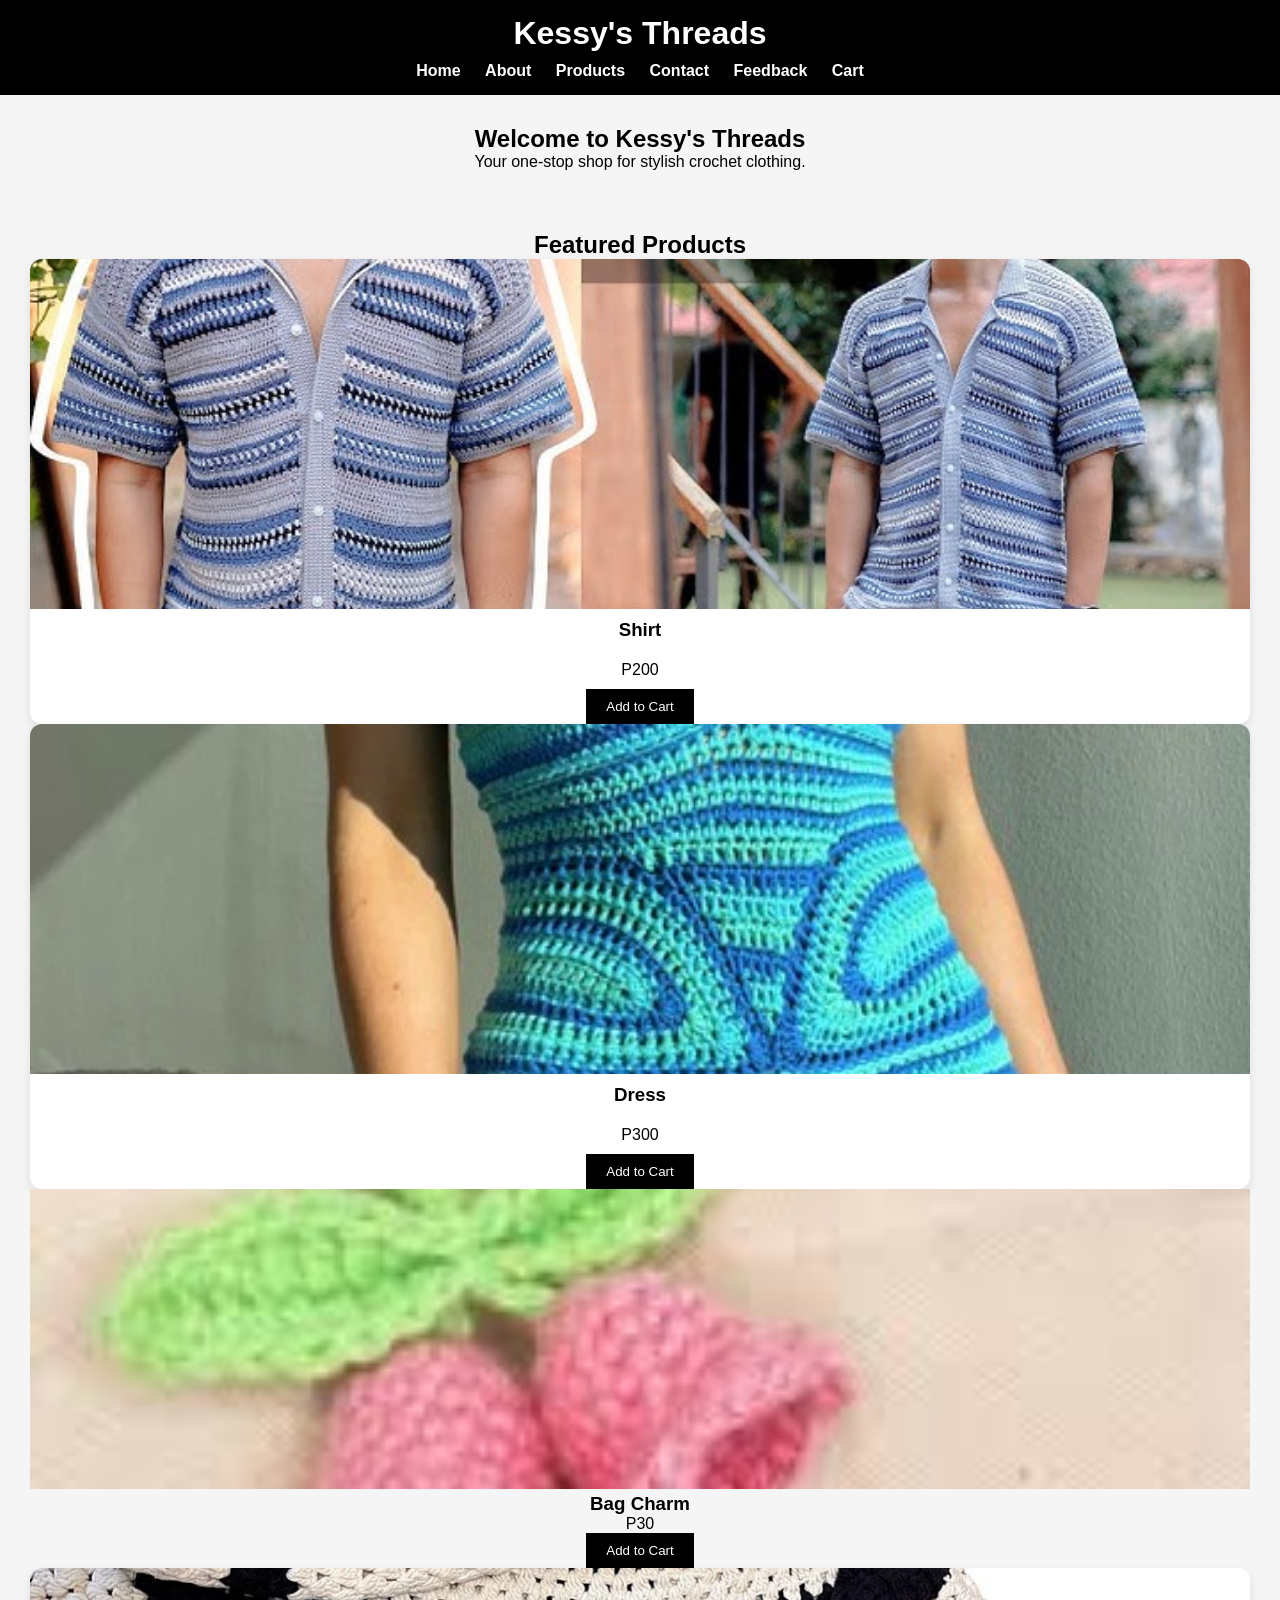
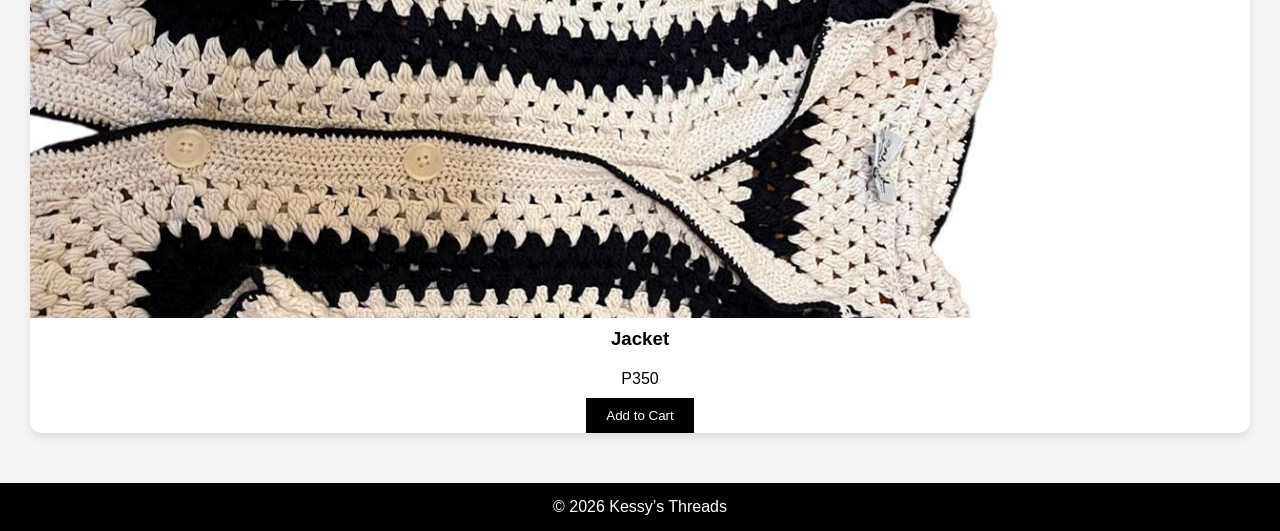
<file: index.html>
<!DOCTYPE html>
<html lang="en">
<head>
  <meta charset="UTF-8">
  <meta name="viewport" content="width=device-width, initial-scale=1.0">
  <link href="style.css" rel="stylesheet">
  <link href="STYL.css" rel="stylesheet">
  <title>Home</title>
</head>

<body>

  <header>
    <h1>Kessy's Threads</h1>
    <!-- NAVIGATION -->
  <nav>
    <a href="index.html">Home</a>
    <a href="about.html">About</a>
    <a href="products.html">Products</a>
    <a href="contact.html">Contact</a>
    <a href="feedback.html">Feedback</a>
    <a href="cart.html">Cart</a>
  </nav>
  </header>

  <!-- HERO -->
  <section class="hero">
    <h2>Welcome to Kessy's Threads</h2>
    <p>Your one-stop shop for stylish crochet clothing.</p>
  </section>

  <!-- PRODUCTS -->
  <section class="container mt-5">
    <h2>Featured Products</h2>
    <div class="products">

      <div class="product-card">
        <img src="shirt.jpg">
        <h3>Shirt</h3>
        <p>P200</p>
        <button onclick="addToCart('Shirt', 200)">Add to Cart</button>
      </div>

      <div class="product-card">
        <img src="dress.jpg">
        <h3>Dress</h3>
        <p>P300</p>
        <button onclick="addToCart('Dress', 300)">Add to Cart</button>
        </div>

        <div class="product">
        <img src="bag charm.jpg">
        <h3>Bag Charm</h3>
        <p>P30</p>
        <button onclick="addToCart('Bag Charm', 50)">Add to Cart</button>
        </div>


      <div class="product-card">
        <img src="jacket.jpg">
        <h3>Jacket</h3>
        <p>P350</p>
        <button onclick="addToCart('Jacket', 350)">Add to Cart</button>
      </div>

    </div>
  </section>

  <script>
function addToCart(name, price) {
  let cart = JSON.parse(localStorage.getItem("cart")) || [];

  cart.push({ name: name, price: price });

  localStorage.setItem("cart", JSON.stringify(cart));

  alert(name + " added to cart!");
}
</script>


  <!-- FOOTER -->
  <footer>
    <p>© 2026 Kessy’s Threads</p>
  </footer>

</body>
</html>
</file>
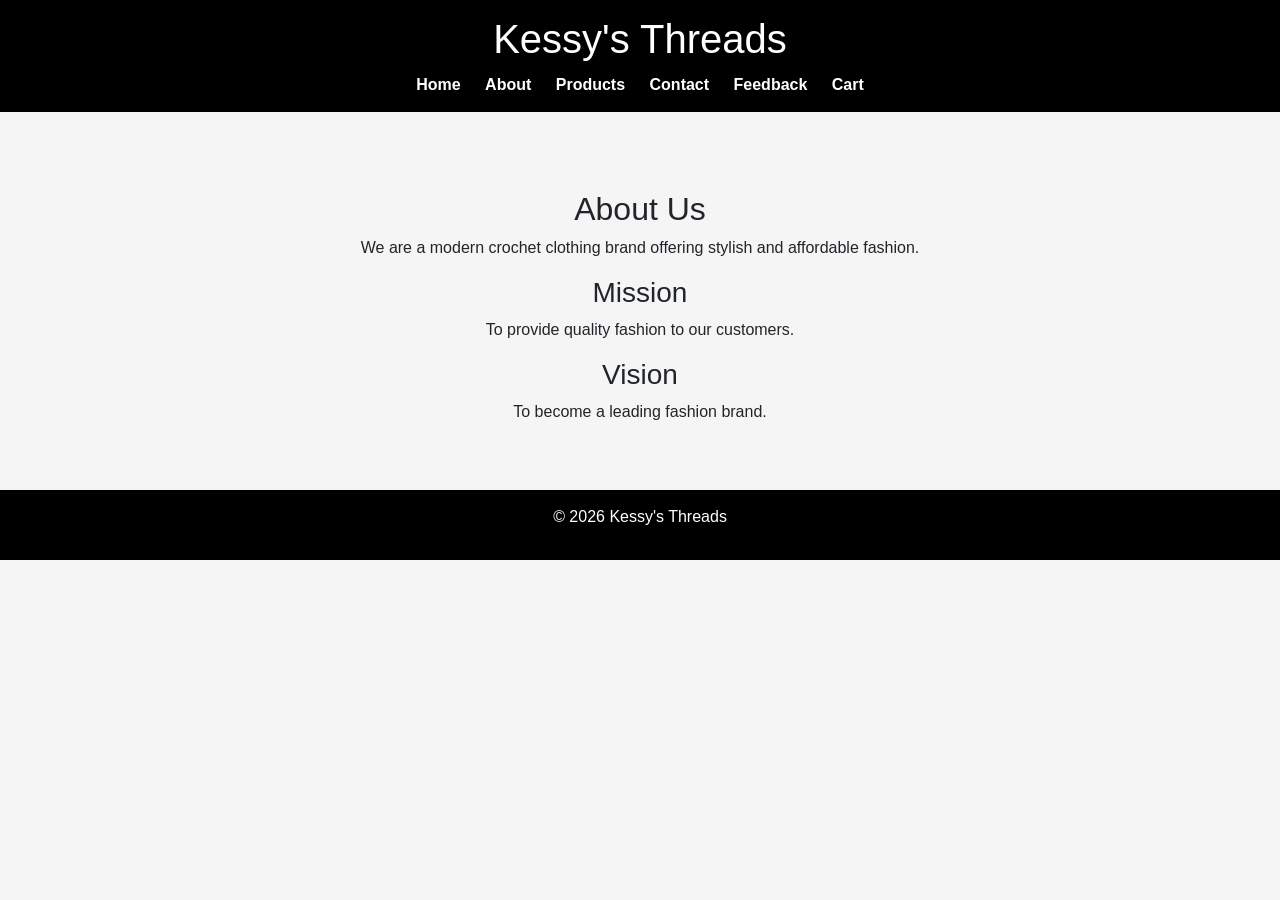
<file: about.html>
<!DOCTYPE html>
<html>
<head>
     <link href="https://cdn.jsdelivr.net/npm/bootstrap@5.3.3/dist/css/bootstrap.min.css" rel="stylesheet">
    <link href="style.css" rel="stylesheet">
    <title>About Us</title>
</head>
<body>

<header>
    <h1>Kessy's Threads</h1>
    <nav>
        <a href="index.html">Home</a>
        <a href="about.html">About</a>
        <a href="products.html">Products</a>
        <a href="contact.html">Contact</a>
        <a href="feedback.html">Feedback</a>
        <a href="cart.html">Cart</a>
    </nav>
</header>

<section class="container mt-5">
    <div class="overlay">
    <h2>About Us</h2>
    <p>We are a modern crochet clothing brand offering stylish and affordable fashion.</p>

    <h3>Mission</h3>
    <p>To provide quality fashion to our customers.</p>

    <h3>Vision</h3>
    <p>To become a leading fashion brand.</p>
    </div>
</section>

<footer>
    <p>© 2026 Kessy's Threads</p>
</footer>

</body>
</html>
</file>
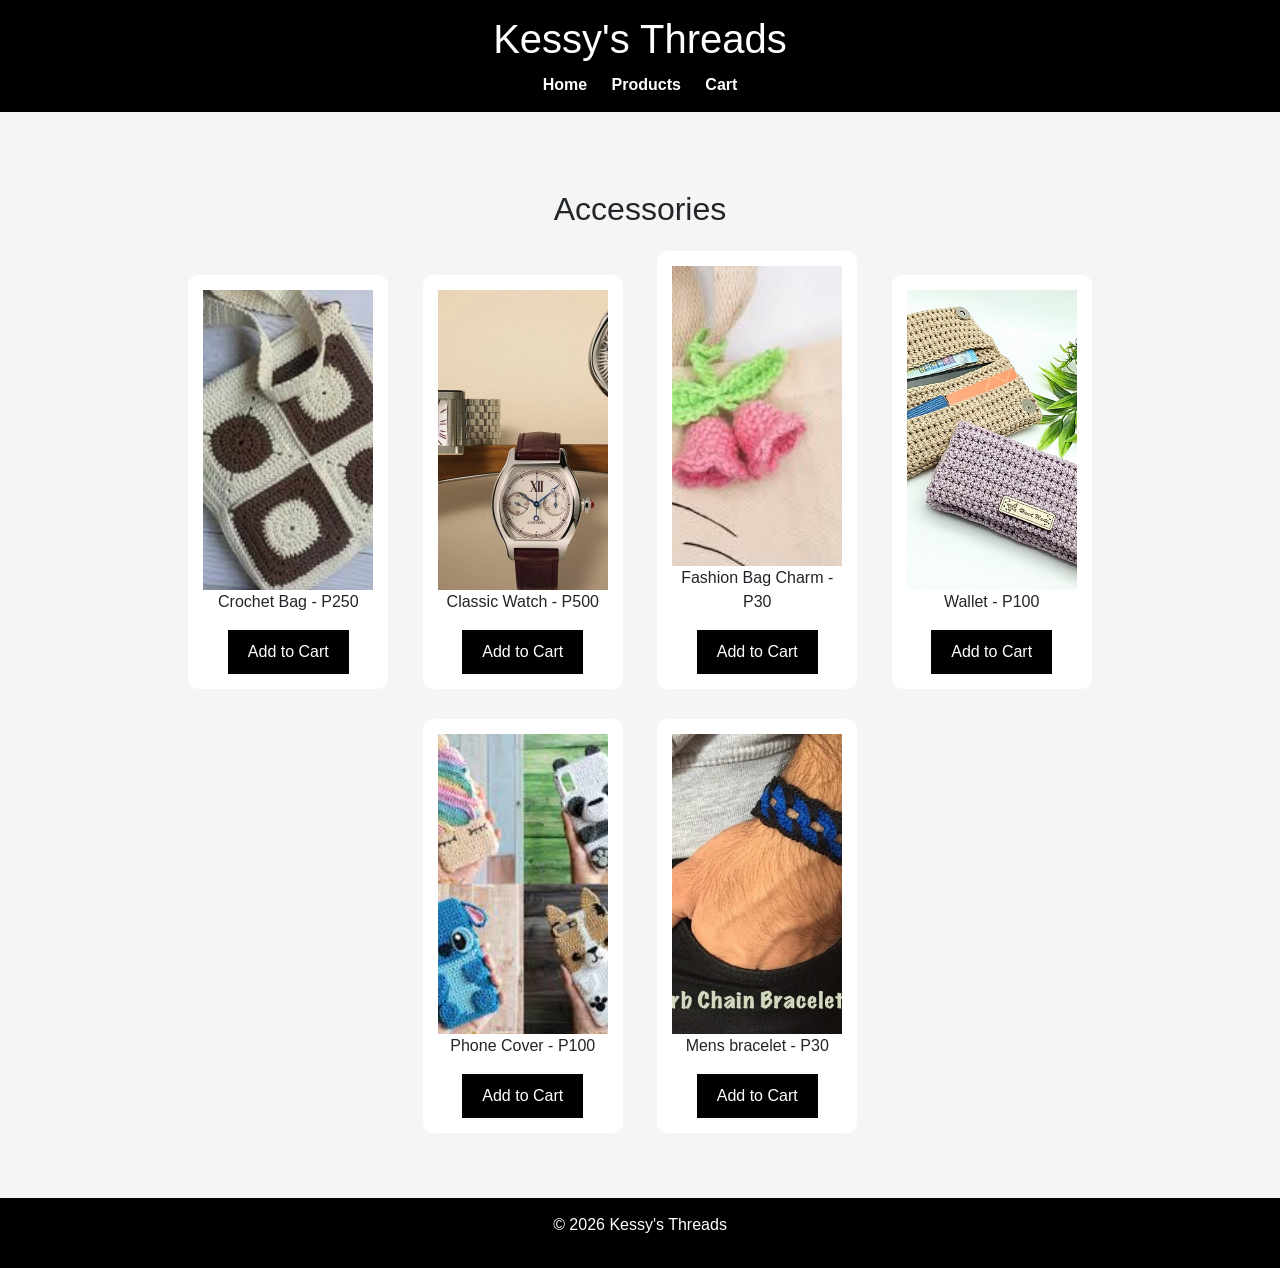
<file: accessories.html>
<!DOCTYPE html>
<html>
<head>
    <link href="https://cdn.jsdelivr.net/npm/bootstrap@5.3.3/dist/css/bootstrap.min.css" rel="stylesheet">
    <link rel="stylesheet" href="style.css">
    <title>Accessories</title>
    <link rel="stylesheet" href="style.css">
</head>
<body>

<header>
    <h1>Kessy's Threads</h1>
    <nav>
        <a href="index.html">Home</a>
        <a href="products.html">Products</a>
        <a href="cart.html">Cart</a>
    </nav>
</header>

<section class="container mt-5">
    <h2>Accessories</h2>

    <article>
        <img src="bag.jpg" alt="Bag">
        <p>Crochet Bag - P250</p>
        <button onclick="addToCart('Crochet Bag', 250)">Add to Cart</button>
    </article>

    <article>
        <img src="watch.jpg" alt="Watch">
        <p>Classic Watch - P500</p>
        <button onclick="addToCart('Classic Watch', 500)">Add to Cart</button>
    </article>

    <article>
        <img src="bag charm.jpg" alt="Bag Charm">
        <p>Fashion Bag Charm - P30</p>
        <button onclick="addToCart('Fashion Bag Charm', 30)">Add to Cart</button>
    </article>

    <article>
        <img src="wallet.jpg" alt="Wallet">
        <p>Wallet - P100</p>
        <button onclick="addToCart('Wallet', 100)">Add to Cart</button>
    </article>

    <article>
        <img src="phone cover.jpg" alt="Phone Cover">
        <p>Phone Cover - P100</p>
        <button onclick="addToCart('Phone Cover', 100)">Add to Cart</button>
    </article>

    <article>
        <img src="bracelet men.jpg" alt="Bracelet">
        <p>Mens bracelet - P30</p>
        <button onclick="addToCart('Mens bracelet', 30)">Add to Cart</button>
    </article>


</section>

<script>
function addToCart(name, price) {
  let cart = JSON.parse(localStorage.getItem("cart")) || [];

  cart.push({ name: name, price: price });

  localStorage.setItem("cart", JSON.stringify(cart));

  alert(name + " added to cart!");
}
</script>
<footer>
    <p>© 2026 Kessy's Threads</p>
</footer>

</body>
</html>
</file>
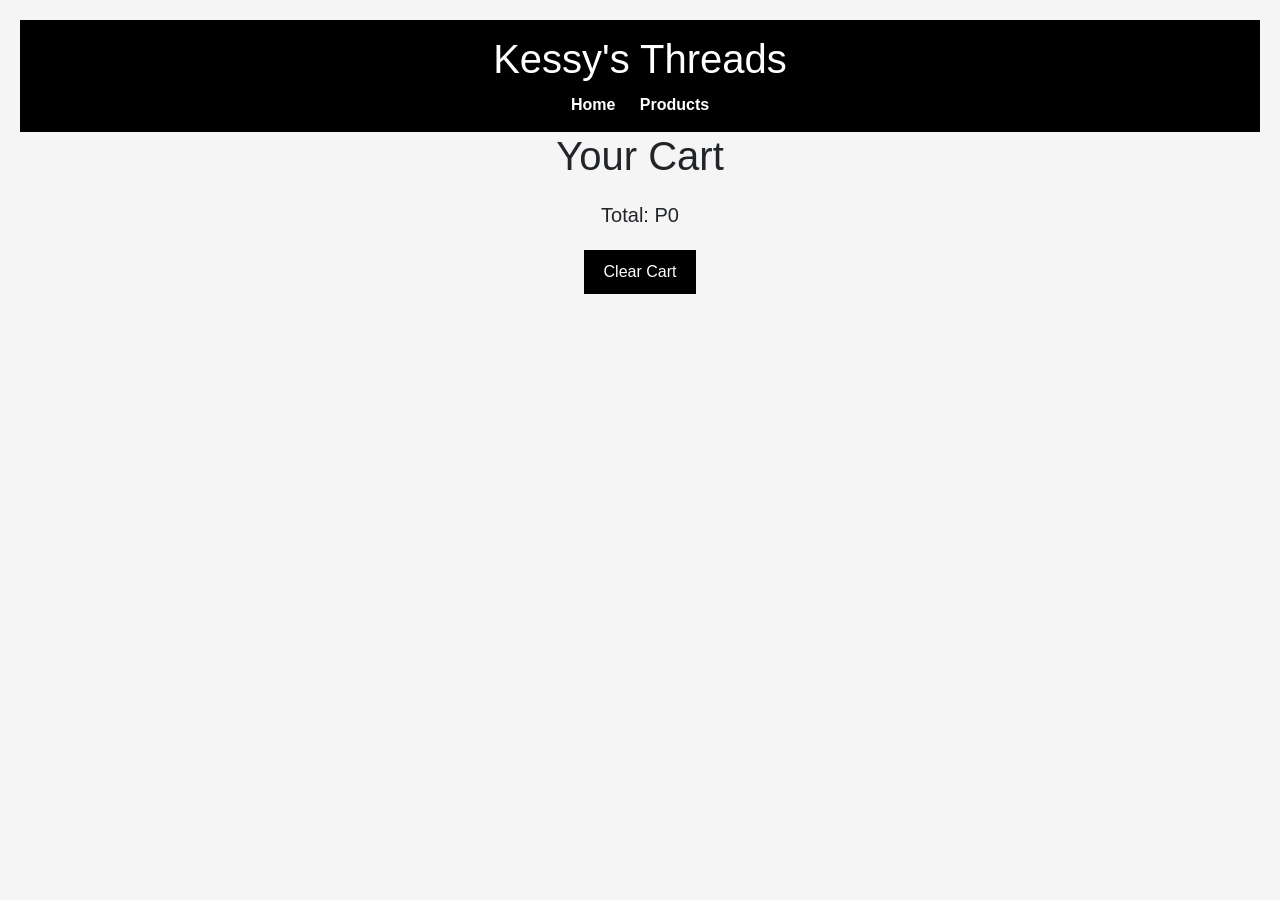
<file: cart.html>
<!DOCTYPE html>
<html>
<head>
  <title>Cart</title>
  <link href="https://cdn.jsdelivr.net/npm/bootstrap@5.3.3/dist/css/bootstrap.min.css" rel="stylesheet">
  <link rel="stylesheet" href="style.css">

  <header>
    <h1>Kessy's Threads</h1>
    <nav>
        <a href="index.html">Home</a>
        <a href="products.html">Products</a>
    </nav>
  </header>

  <style>
    body {
      font-family: Arial;
      padding: 20px;
    }

    h1 {
      text-align: center;
    }

    .cart-item {
      display: flex;
      justify-content: space-between;
      align-items: center;
      border: 1px solid #ddd;
      padding: 15px;
      margin: 10px 0;
    }

    .controls button {
      margin: 0 5px;
      padding: 5px 10px;
      cursor: pointer;
    }

    .remove {
      background: red;
      color: white;
      border: none;
    }

    .remove:hover {
      opacity: 0.8;
    }

    .total {
      font-size: 20px;
      text-align: center;
      margin-top: 20px;
    }

    .clear-btn {
      display: block;
      margin: 20px auto;
      padding: 10px 20px;
      background: black;
      color: white;
      border: none;
      cursor: pointer;
    }

    .clear-btn:hover {
      background: gold;
      color: black;
    }
  </style>

</head>
<body>

<h1>Your Cart</h1>

<div id="cart-items"></div>
<div class="total" id="total"></div>

<button class="clear-btn" onclick="clearCart()">Clear Cart</button>

<script>
let cart = JSON.parse(localStorage.getItem("cart")) || [];

// Convert to grouped items (for quantity)
let groupedCart = {};

cart.forEach(item => {
  if (groupedCart[item.name]) {
    groupedCart[item.name].qty++;
  } else {
    groupedCart[item.name] = { price: item.price, qty: 1 };
  }
});

function renderCart() {
  let cartDiv = document.getElementById("cart-items");
  cartDiv.innerHTML = "";

  let total = 0;

  Object.keys(groupedCart).forEach(name => {
    let item = groupedCart[name];

    let div = document.createElement("div");
    div.className = "cart-item";

    div.innerHTML = `
      <div>
        <strong>${name}</strong><br>
        P${item.price} x ${item.qty}
      </div>

      <div class="controls">
        <button onclick="changeQty('${name}', -1)">-</button>
        <button onclick="changeQty('${name}', 1)">+</button>
        <button class="remove" onclick="removeItem('${name}')">Remove</button>
      </div>
    `;

    cartDiv.appendChild(div);

    total += item.price * item.qty;
  });

  document.getElementById("total").textContent = "Total: P" + total;
}

function changeQty(name, amount) {
  groupedCart[name].qty += amount;

  if (groupedCart[name].qty <= 0) {
    delete groupedCart[name];
  }

  updateStorage();
  renderCart();
}

function removeItem(name) {
  delete groupedCart[name];
  updateStorage();
  renderCart();
}

function clearCart() {
  localStorage.removeItem("cart");
  location.reload();
}

function updateStorage() {
  let newCart = [];

  Object.keys(groupedCart).forEach(name => {
    let item = groupedCart[name];
    for (let i = 0; i < item.qty; i++) {
      newCart.push({ name: name, price: item.price });
    }
  });

  localStorage.setItem("cart", JSON.stringify(newCart));
}

renderCart();
</script>

</body>
</html>
</file>
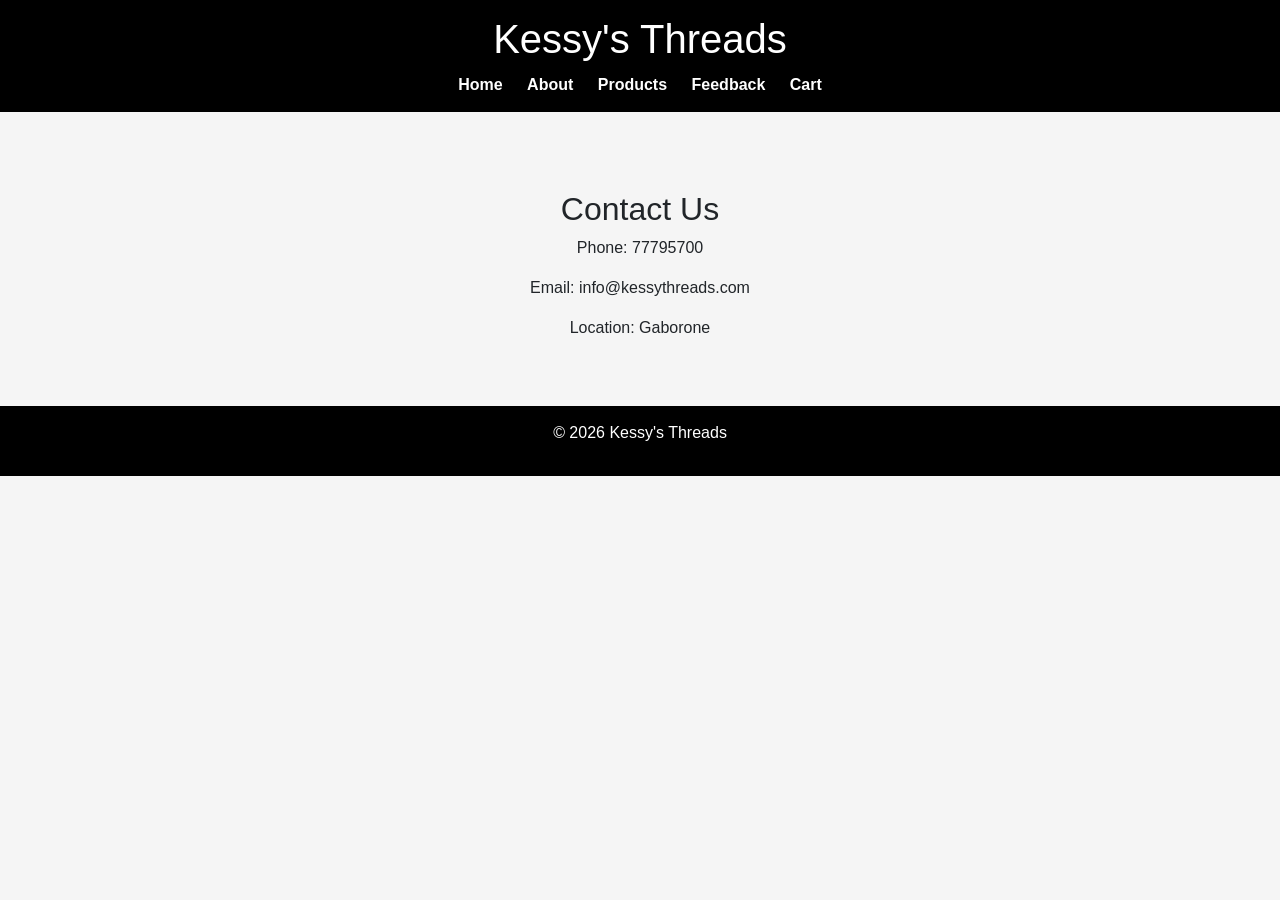
<file: contact.html>
<!DOCTYPE html>
<html>
<head>
    <link href="https://cdn.jsdelivr.net/npm/bootstrap@5.3.3/dist/css/bootstrap.min.css" rel="stylesheet">
    <link rel="stylesheet" href="style.css">
    <title>Contact</title>
</head>
<body>

<header>
    <h1>Kessy's Threads</h1>
    <nav>
        <a href="index.html">Home</a>
        <a href="about.html">About</a>
        <a href="products.html">Products</a>
        <a href="feedback.html">Feedback</a>
        <a href="cart.html">Cart</a>
    </nav>
</header>

<section class="container mt-5">
    <h2>Contact Us</h2>
    <p>Phone: 77795700</p>
    <p>Email: info@kessythreads.com</p>
    <p>Location: Gaborone</p>
</section>

<footer>
    <p>© 2026 Kessy's Threads</p>
</footer>

</body>
</html>
</file>
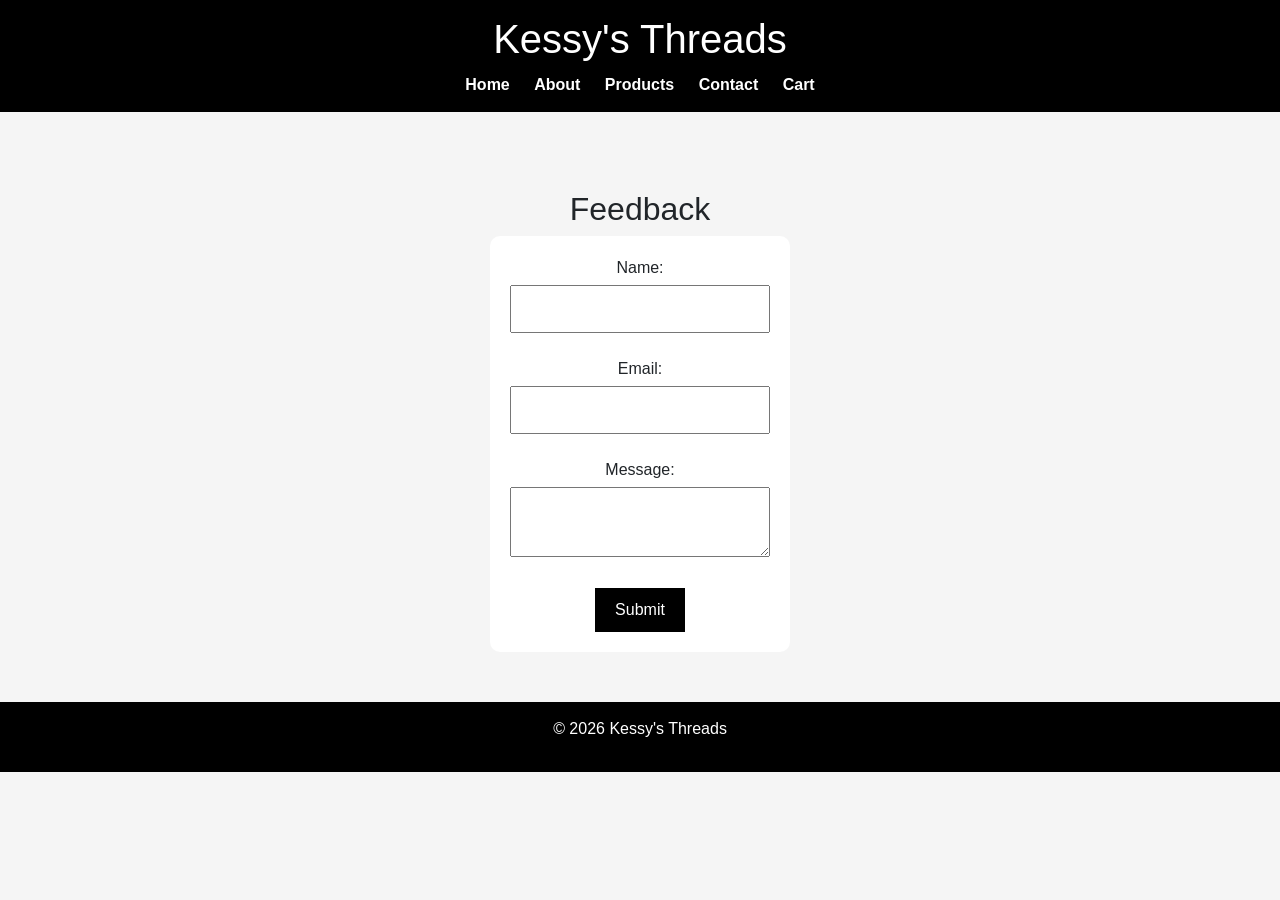
<file: feedback.html>
<!DOCTYPE html>
<html>
<head>
    <link href="https://cdn.jsdelivr.net/npm/bootstrap@5.3.3/dist/css/bootstrap.min.css" rel="stylesheet">
    <link rel="stylesheet" href="style.css">
    <title>Feedback</title>
</head>
<body>

<header>
    <h1>Kessy's Threads</h1>
    <nav>
        <a href="index.html">Home</a>
        <a href="about.html">About</a>
        <a href="products.html">Products</a>
        <a href="contact.html">Contact</a>
        <a href="cart.html">Cart</a>
</header>

<section class="container mt-5">
    <h2>Feedback</h2>

    <form>
        <label>Name:</label><br>
        <input type="text" required><br><br>

        <label>Email:</label><br>
        <input type="email" required><br><br>

        <label>Message:</label><br>
        <textarea required></textarea><br><br>

        <button type="submit">Submit</button>
    </form>
</section>

<footer>
    <p>© 2026 Kessy's Threads</p>
</footer>

</body>
</html>
</file>
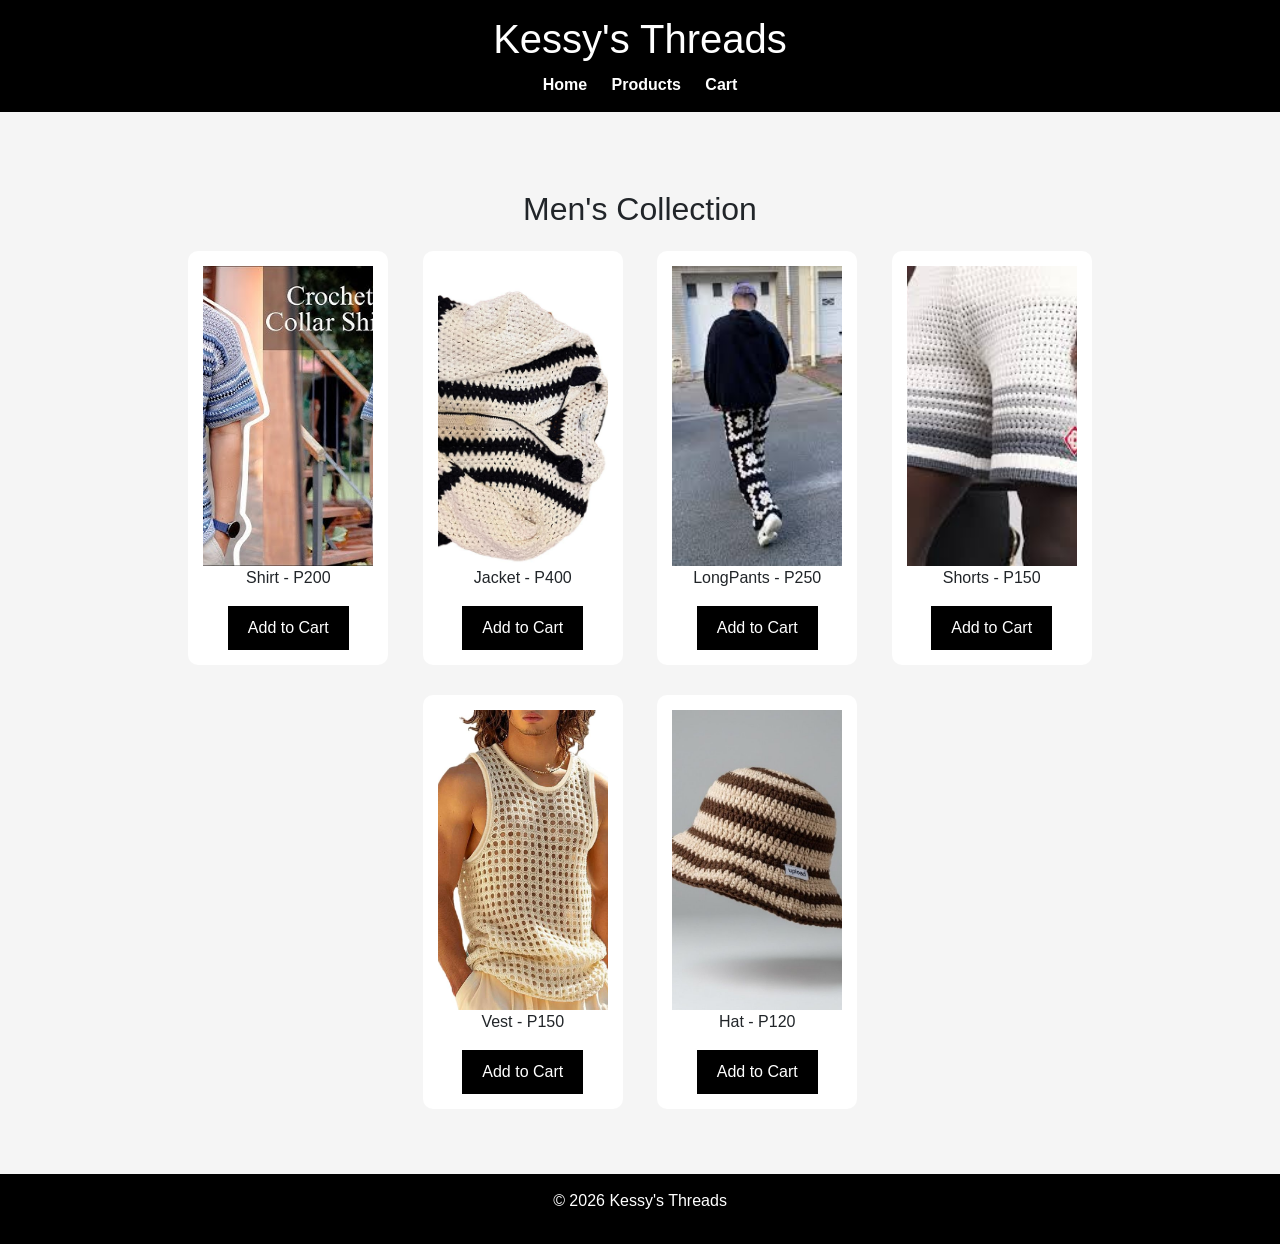
<file: men.html>
<!DOCTYPE html>
<html>
<head>
    <link href="https://cdn.jsdelivr.net/npm/bootstrap@5.3.3/dist/css/bootstrap.min.css" rel="stylesheet">
    <link rel="stylesheet" href="style.css">
    <title>Men's Collection</title>
</head>
<body>

<header>
    <h1>Kessy's Threads</h1>
    <nav>
        <a href="index.html">Home</a>
        <a href="products.html">Products</a>
        <a href="cart.html">Cart</a>
    </nav>
</header>

<section class="container mt-5">
    <h2>Men's Collection</h2>

    <article>
        <img src="shirt.jpg" alt="Shirt" width="200">
        <p>Shirt - P200</p>
        <button onclick="addToCart('Shirt', 200)">Add to Cart</button>
    </article>

    <article>
        <img src="jacket.jpg" alt="Jacket" width="200">
        <p>Jacket - P400</p>
        <button onclick="addToCart('Jacket', 400)">Add to Cart</button>
    </article>

    <article>
        <img src="mens pants.jpg" alt="Pants" width="200">
        <p> LongPants - P250</p>
        <button onclick="addToCart('LongPants', 250)">Add to Cart</button>
    </article>

    <article>
        <img src="short pants.jpg" alt="Pants" width="200">
        <p>Shorts - P150</p>
        <button onclick="addToCart('Shorts', 150)">Add to Cart</button>
    </article>

    <article>
        <img src="vest.jpg" alt="Vest" width="200">
        <p>Vest - P150</p>
        <button onclick="addToCart('Vest', 150)">Add to Cart</button>
    </article>

    <article>
        <img src="hat men.jpg" alt="Hat" width="200">
        <p>Hat - P120</p>
        <button onclick="addToCart('Hat', 120)">Add to Cart</button>
    </article>
    
</section>

<script>
function addToCart(name, price) {
  let cart = JSON.parse(localStorage.getItem("cart")) || [];

  cart.push({ name: name, price: price });

  localStorage.setItem("cart", JSON.stringify(cart));

  alert(name + " added to cart!");
}
</script>

<footer>
    <p>© 2026 Kessy's Threads</p>
</footer>

</body>
</html>
</file>
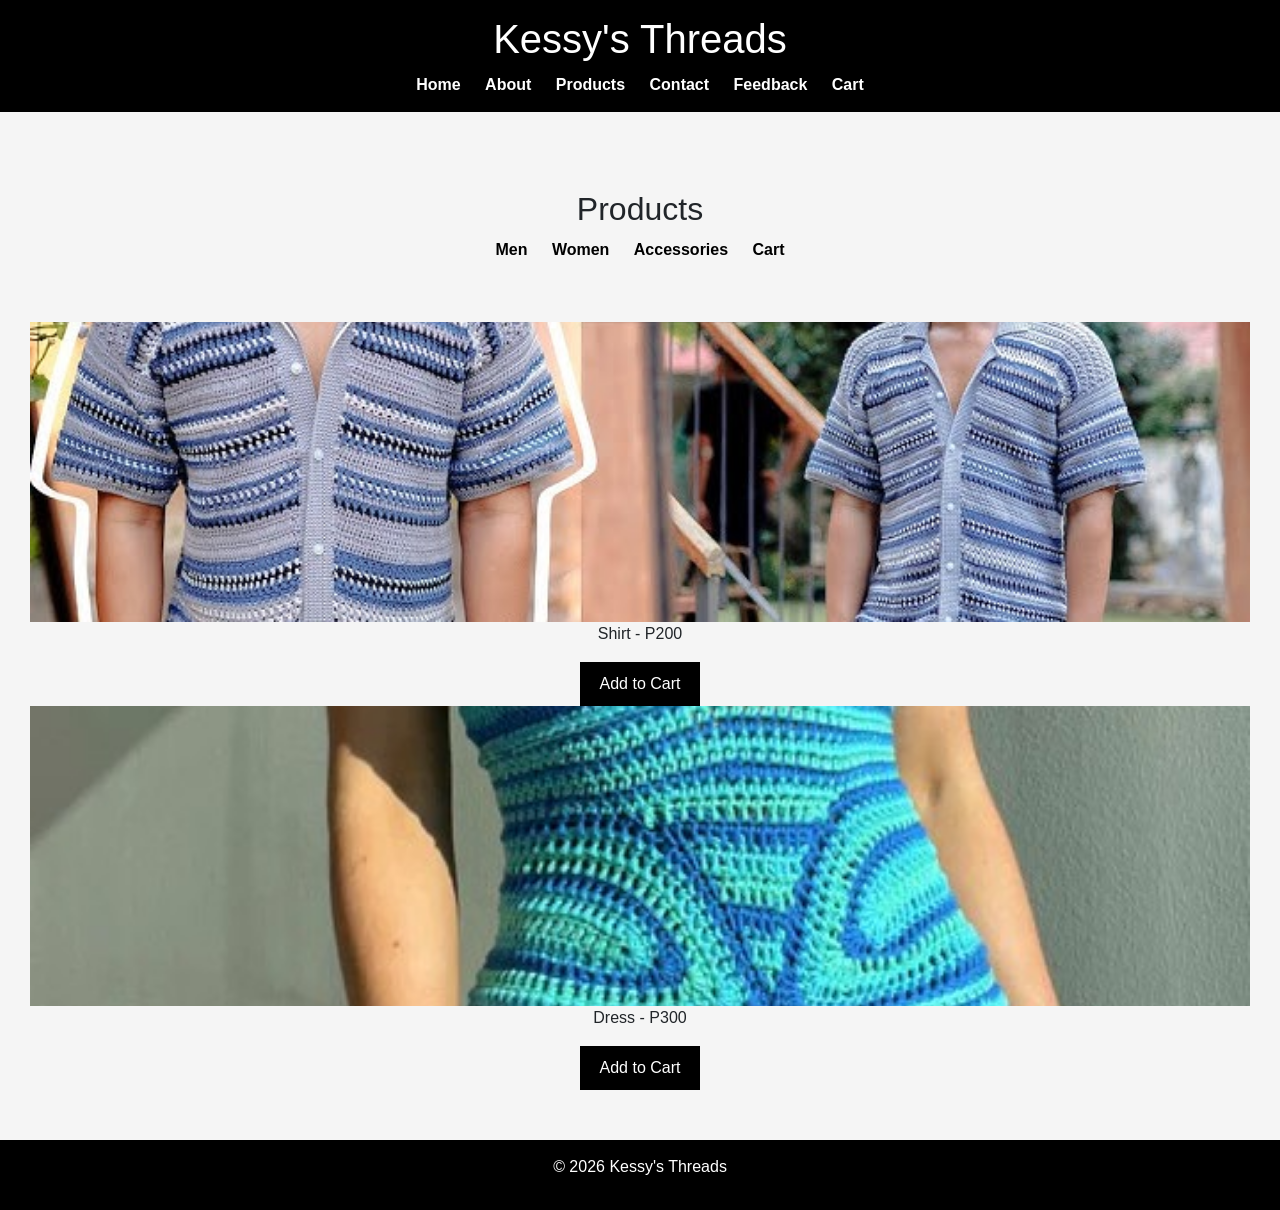
<file: products.html>
<!DOCTYPE html>
<html>
<head>
    <link href="https://cdn.jsdelivr.net/npm/bootstrap@5.3.3/dist/css/bootstrap.min.css" rel="stylesheet">
    <link rel="stylesheet" href="style.css">
    <title>Products</title>
</head>
<body>

<header>
    <h1>Kessy's Threads</h1>
    <nav>
        <a href="index.html">Home</a>
        <a href="about.html">About</a>
        <a href="products.html">Products</a>
        <a href="contact.html">Contact</a>
        <a href="feedback.html">Feedback</a>
        <a href="cart.html">Cart</a>
    </nav>

</header>

<section class="container mt-5">
    <div class="container">
    <h2>Products</h2>

    <nav class="product-nav">
        <a href="men.html">Men</a>
        <a href="women.html">Women</a>
        <a href="accessories.html">Accessories</a>
        <a href="cart.html">Cart</a>
    </nav>
</section>

<section>
    <img src="shirt.jpg" alt="Shirt" width="200">
        <p>Shirt - P200</p>
    <button onclick="addToCart('Shirt', 200)">Add to Cart</button>
 </div>


        <img src="dress.jpg" alt="Dress" width="200">
        <p>Dress - P300</p>
        <button onclick="addToCart('Dress', 300)">Add to Cart</button>
    </div>
</section>

<script>
function addToCart(name, price) {
  let cart = JSON.parse(localStorage.getItem("cart")) || [];

  cart.push({ name: name, price: price });

  localStorage.setItem("cart", JSON.stringify(cart));

  alert(name + " added to cart!");
}
</script>
<footer>
    <p>© 2026 Kessy's Threads</p>
</footer>

</body>
</html>
</file>
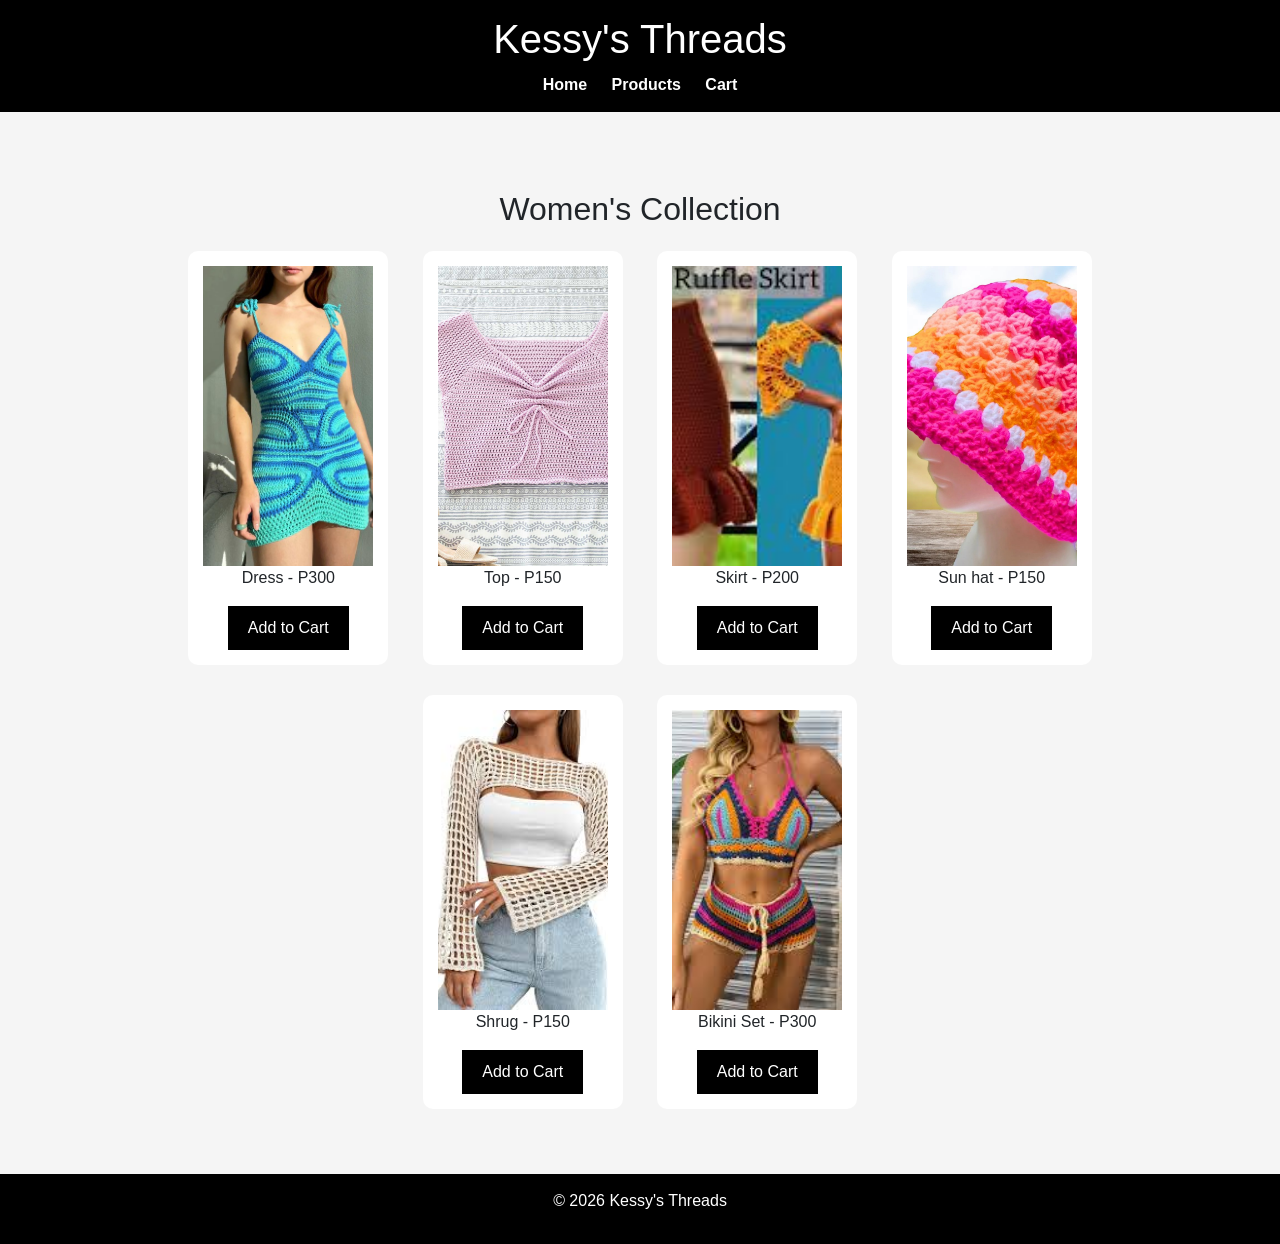
<file: women.html>
<!DOCTYPE html>
<html>
<head>
    <link href="https://cdn.jsdelivr.net/npm/bootstrap@5.3.3/dist/css/bootstrap.min.css" rel="stylesheet">
    <link rel="stylesheet" href="style.css">
    <title>Women's Collection</title>
    <link rel="stylesheet" href="style.css">
</head>
<body>

<header>
    <h1>Kessy's Threads</h1>
    <nav>
        <a href="index.html">Home</a>
        <a href="products.html">Products</a>
        <a href="cart.html">Cart</a>
    </nav>
</header>

<section class="container mt-5">
    <h2>Women's Collection</h2>

    <article>
        <img src="dress.jpg" alt="Dress">
        <p> Dress - P300</p>
        <button onclick="addToCart('Dress', 300)">Add to Cart</button>
    </article>

    <article>
        <img src="top.jpg" alt="Top">
        <p> Top - P150</p>
        <button onclick="addToCart('Top', 150)">Add to Cart</button>
    </article>

    <article>
        <img src="skirt.jpg" alt="Skirt">
        <p>Skirt - P200</p>
        <button onclick="addToCart('Skirt', 200)">Add to Cart</button>
    </article>

    <article>
        <img src="Bucket_Hat_.jpg" alt="Sun Hat">
        <p>Sun hat - P150</p>
        <button onclick="addToCart('Sun hat', 150)">Add to Cart</button>

    </article>

    <article>
        <img src="shrug.jpg" alt="Shrug">
        <p>Shrug - P150</p>
        <button onclick="addToCart('Shrug', 150)">Add to Cart</button>
    </article>

    <article>
        <img src="beach wear.jpg" alt="Beach Wear">
        <p>Bikini Set - P300</p>
        <button onclick="addToCart('Bikini Set', 300)">Add to Cart</button>
    </article>
</section>

<script>
function addToCart(name, price) {
  let cart = JSON.parse(localStorage.getItem("cart")) || [];

  cart.push({ name: name, price: price });

  localStorage.setItem("cart", JSON.stringify(cart));

  alert(name + " added to cart!");
}
</script>

<footer>
    <p>© 2026 Kessy's Threads</p>
</footer>

</body>
</html>
</file>
<file: style.css>
/* RESET */
* {
    margin: 0;
    padding: 0;
    box-sizing: border-box;
}

/* BODY */
body {
    font-family: Arial, sans-serif;
    background-color: #f5f5f5;
}

/* HEADER */
header {
    background-color: #000;
    color: white;
    padding: 15px;
    text-align: center;
}

/* NAVIGATION */
nav {
    margin-top: 10px;
}

nav a {
    color: white;
    margin: 10px;
    text-decoration: none;
    font-weight: bold;
}

nav a:hover {
    color: gold;
}

/* SECTIONS */
section {
    padding: 30px;
    text-align: center;
}

/* PRODUCTS GRID */
section article {
    display: inline-block;
    margin: 15px;
    background: white;
    padding: 15px;
    border-radius: 10px;
    width: 200px;
}

/* PRODUCTS PAGE NAVIGATION */
.product-nav a {
    color: black;
    font-weight: bold;
    margin: 10px;
    text-decoration: none;
}

.product-nav a:hover {
    color: gold;
}

/* IMAGES */
img {
    width: 100%;
    height: 300px;
    object-fit: cover;
}

/* FEATURED PRODUCTS GRID */
.featured-products {
    display: grid;
    grid-template-columns: repeat(2, 1fr);
    gap: 20px;
    padding: 20px;
    width: 100%;
}

/* PRODUCT IMAGES */
.product-card img {
    width: 100%;
    height: 350px;
    object-fit: cover;
    display: block;
}


/* MOBILE RESPONSIVENESS */
@media (max-width: 768px) {
    .featured-products {
        grid-template-columns: 1fr;
    }

    .product-card img {
        height: 300px;
    }
}

/* BUTTON */
button {
    padding: 10px 20px;
    background-color: black;
    color: white;
    border: none;
    cursor: pointer;
}

button:hover {
    background-color: gold;
    color: black;
}

/* FORM */
form {
    background: white;
    padding: 20px;
    width: 300px;
    margin: auto;
    border-radius: 10px;
}

input, textarea {
    width: 100%;
    padding: 10px;
    margin-top: 5px;
}

/* FOOTER */
footer {
    background-color: black;
    color: white;
    text-align: center;
    padding: 15px;
    margin-top: 20px;
}
</file>
<file: STYL.css>
/* FEATURED PRODUCTS GRID */
.featured-products {
    display: grid;
    grid-template-columns: repeat(2, 1fr);
    gap: 20px;
    padding: 20px;
    width: 100%;
}

/* PRODUCT CARD */
.product-card {
    background: white;
    border-radius: 12px;
    overflow: hidden;
    box-shadow: 0 4px 10px rgba(0,0,0,0.1);
    transition: transform 0.3s ease;
}

.product-card:hover {
    transform: translateY(-5px);
}

/* PRODUCT IMAGES */
.product-card img {
    width: 100%;
    height: 350px;
    object-fit: cover;
    display: block;
}

/* PRODUCT TEXT */
.product-card h3,
.product-card p {
    padding: 10px;
    text-align: center;
}

/* MOBILE RESPONSIVENESS */
@media (max-width: 768px) {
    .featured-products {
        grid-template-columns: 1fr;
    }

    .product-card img {
        height: 300px;
    }
}
</file>
